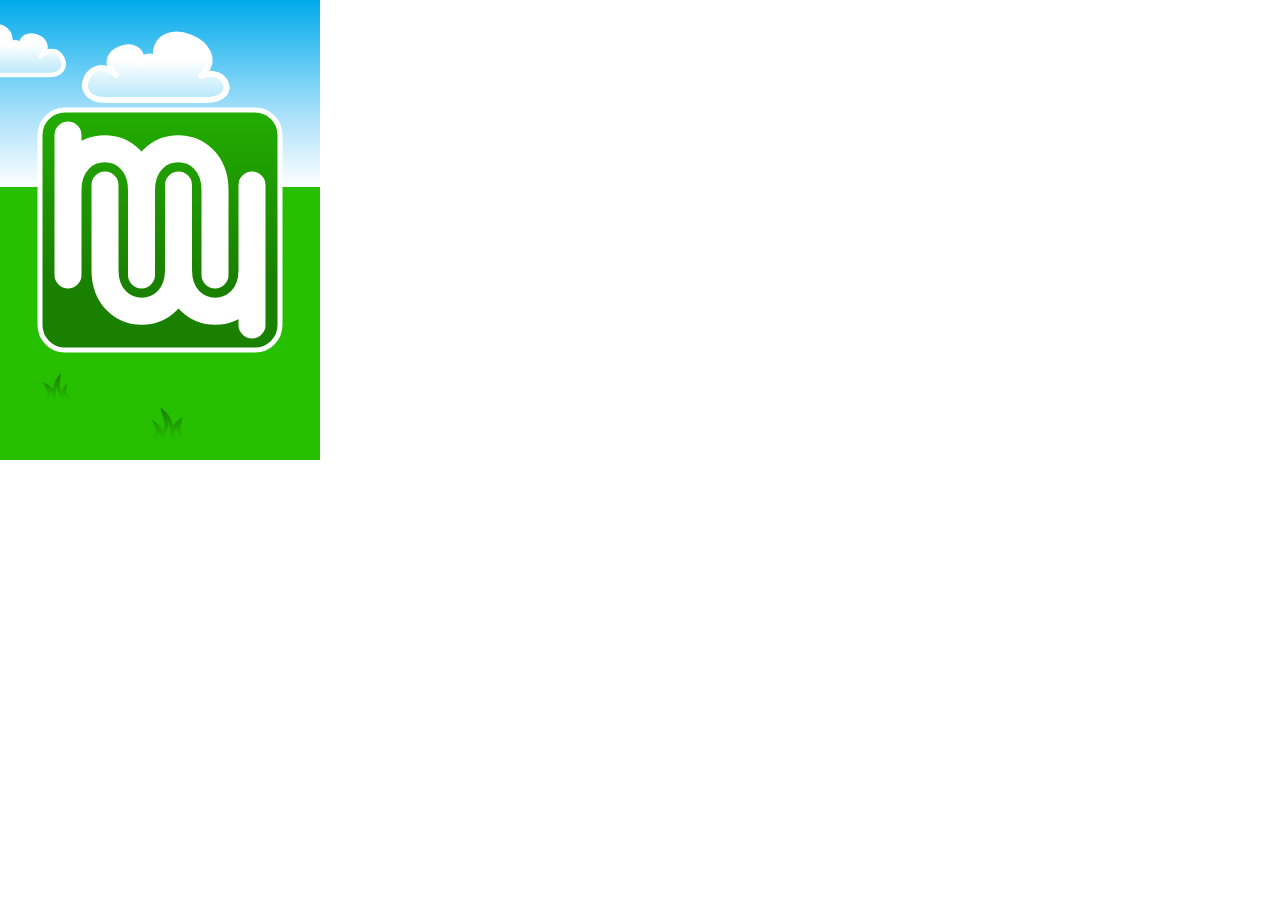
<file: index.html>
<!DOCTYPE html>
<html>
<head>
	<meta http-equiv="Content-Type" content="text/html; charset=utf-8">
	<title>mowede</title>
    <link rel="stylesheet" type="text/css" href="css/mowede.css" media="all" />
	<link rel="icon" type="image/png" href="img/mowede114.png" />
	<link rel="apple-touch-icon" href="img/mowede114.png" />
    <meta name="apple-mobile-web-app-capable" content="yes" />
	<meta name="viewport" content="width=device-width, initial-scale=1, user-scalable=no" />
	<!--script src="http://10.109.37.227:8080/target/target-script-min.js#anonymous"></script--> 
</head>
<body>
	<script data-main='js/main' src='js/lib/require.js'></script>
    <div id="base">
    	<canvas id="canvas" width="320" height="460"></canvas>
    </div>
</body>
</html>
</file>
<file: css/mowede.css>
body {
	margin: 0;
	padding: 0;
}
#base {
	bottom: 0;
	left: 0;
	position: absolute;
	right: 0;
	top: 0;
}
canvas {
	margin: 0;
	left: 0;
	padding: 0;
	position: absolute;
	top: 0;
	transition: all 600ms ease-in-out;
	-webkit-transition: all 1s ease-in-out;
	-moz-transition: all 1s ease-in-out;
	-o-transition: all 1s ease-in-out;
	-ms-transition: all 1s ease-in-out;
	transition: all 1s ease-in-out;
}
canvas.slideUp {
	transform: translate3d(0, -460px, 0);
	-webkit-transform: translate3d(0, -460px, 0);
}
</file>
